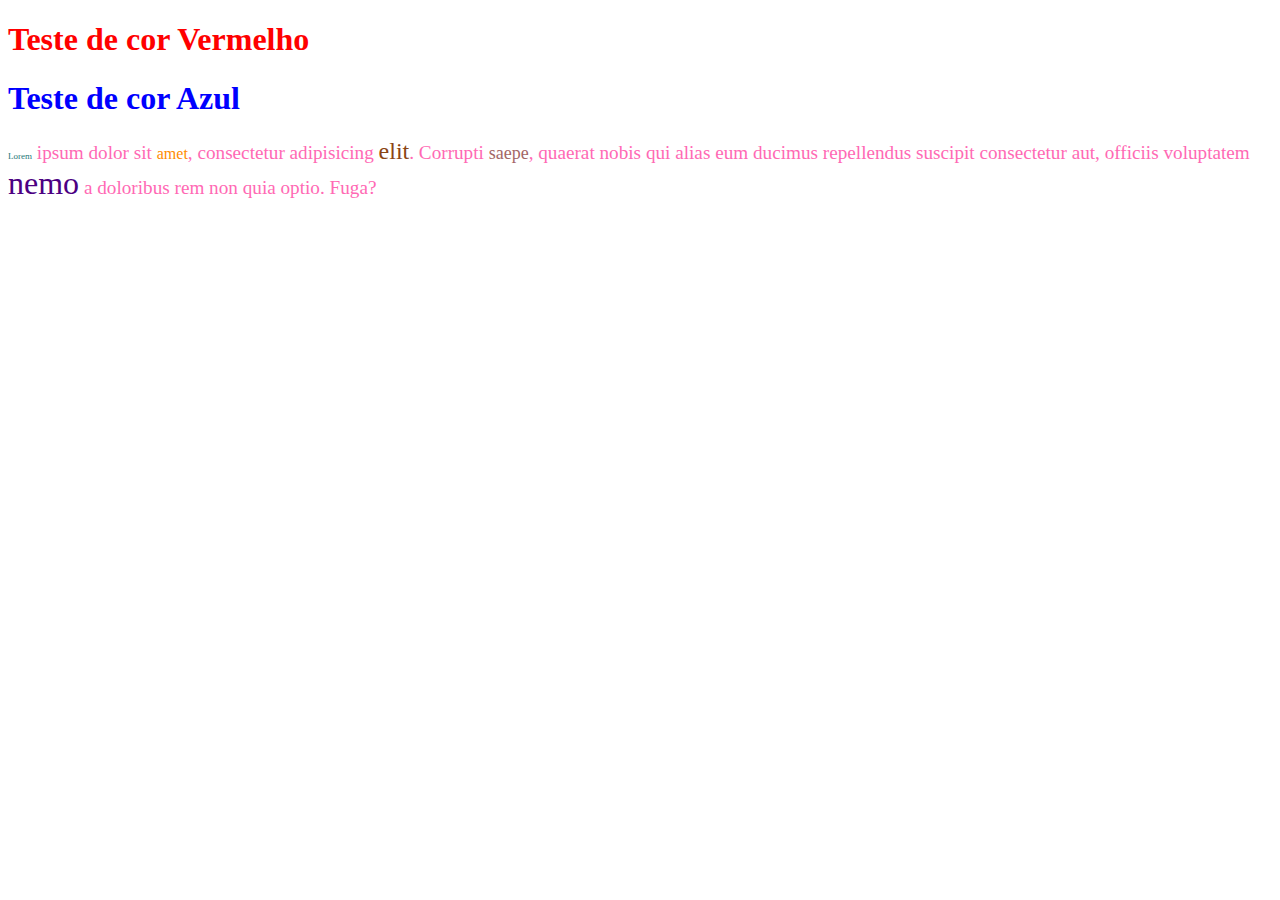
<file: Aula 2 07-08/index.html>
<!DOCTYPE html>
<html lang="en">

<head>
    <meta charset="UTF-8">
    <meta name="viewport" content="width=, initial-scale=1.0">
    <title>Document</title>
</head>

<style>
    p {
        color: hotpink;
        font-family: fantasy;
        font-size: larger;
    }

    #titulo1 {
        color: red;
        font-family: georgia;
    }

    #titulo2 {
        color: blue;
        font-family: cursive;
    }

    #Lorem {
        color: rgb(40, 120, 120);
        font-size: xx-small;
    }
    #amet{
        color: darkorange;
        font-size: smaller;
    }
    #elit{
        color: saddlebrown;
        font-size: x-large;
    }
    #saepe{
        color: rgb(164, 102, 102);
        font-size: large;
    }
    #nemo{
        color: indigo;
        font-size: xx-large;
    }
</style>

<body>
    <h1 id="titulo1">Teste de cor Vermelho</h1>
    <h1 id="titulo2">Teste de cor Azul</h1>
    <p><span id="Lorem">Lorem</span> ipsum dolor sit <span id="amet">amet</span>, consectetur adipisicing <span
            id="elit">elit</span>. Corrupti <span id="saepe">saepe</span>, quaerat nobis qui alias eum ducimus
        repellendus suscipit consectetur aut, officiis voluptatem <span id="nemo">nemo</span> a doloribus rem non quia
        optio. Fuga?</p>
</body>

</html>
</file>
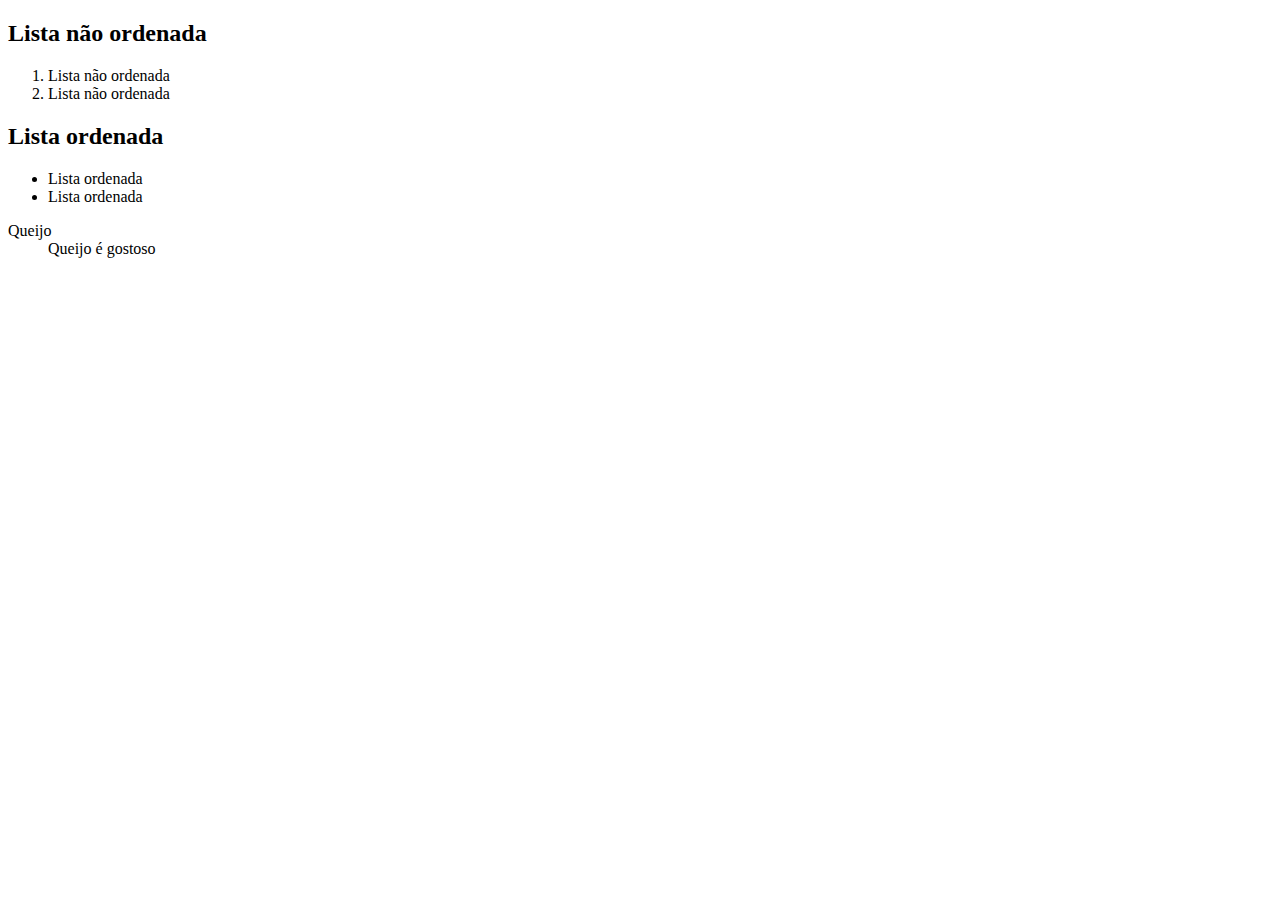
<file: Aula 3 14-08/index.html>
<!DOCTYPE html>
<html lang="en">
<head>
    <meta charset="UTF-8">
    <meta name="viewport" content="width=, initial-scale=1.0">
    <title>Document</title>
</head>
<body>
    <h2>Lista não ordenada</h2>
    <ol>
        <li>Lista não ordenada</li>
        <li>Lista não ordenada</li>
    </ol>

    <h2>Lista ordenada</h2>
    <ul>
        <li>Lista ordenada</li>
        <li>Lista ordenada</li>
    </ul>

    <dl>
        <dt>Queijo</dt>
        <dd>Queijo é gostoso</dd>
    </dl>
</body>
</html>
</file>
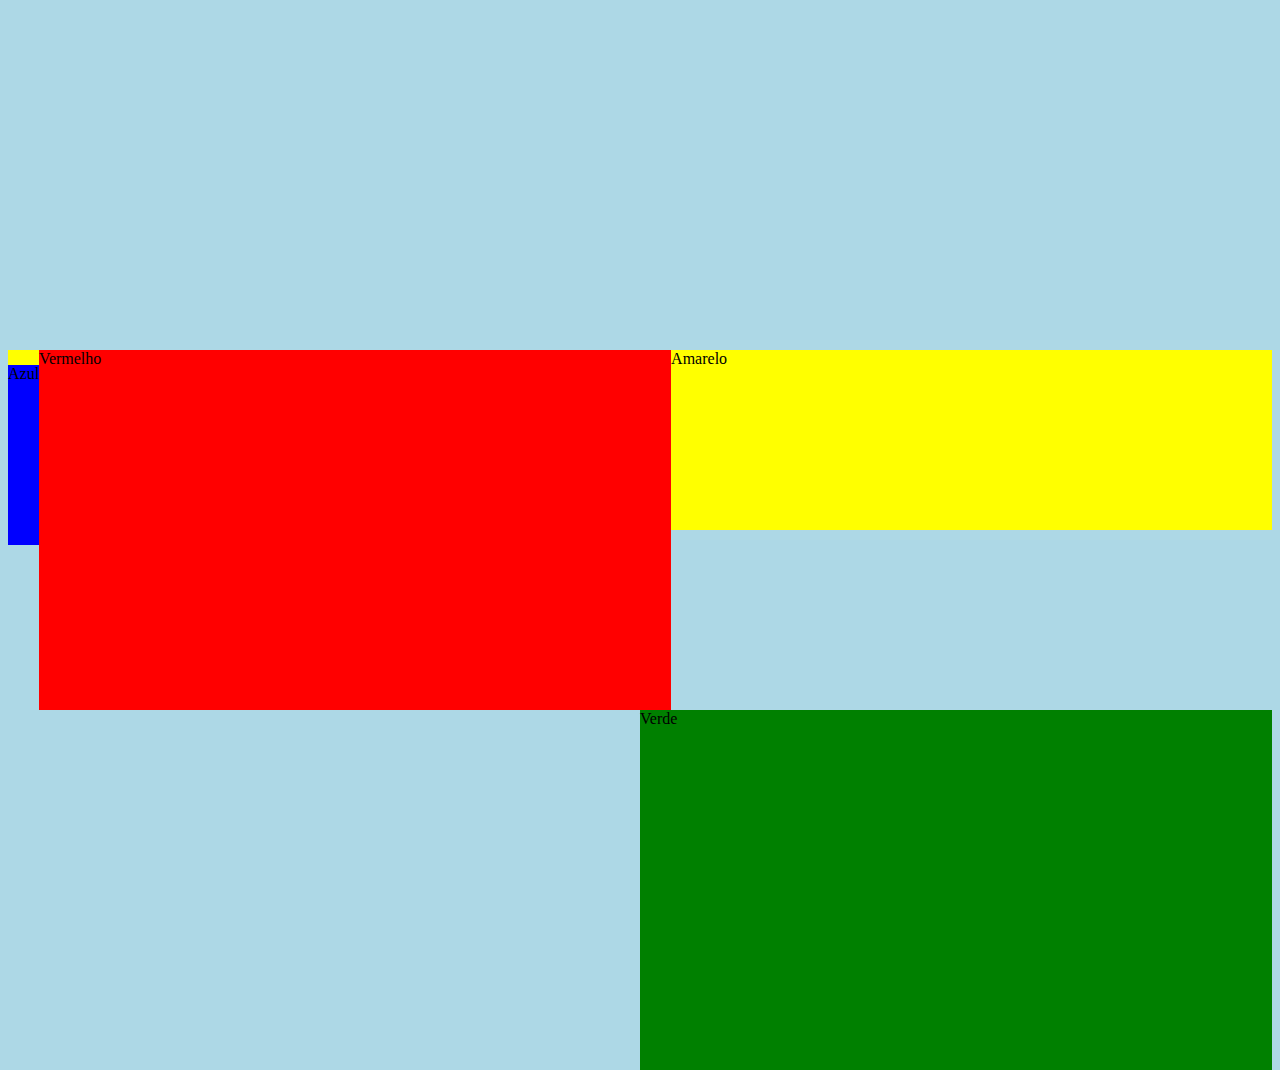
<file: Aula 4 21-08/index.html>
<!DOCTYPE html>
<html lang="en">
<head>
    <meta charset="UTF-8">
    <meta name="viewport" content="width=device-width, initial-scale=1.0">
    <title>DIV</title>
</head>

<style>
#blue{
    background-color: blue;
    color: black;
    height: 180px;
    float:inline-start;
    margin-top: 15px;
}

#red{
    background-color: red;
    color: black;
    height: 360px;
    width: 50%;
    float: left;
}

#green{
    background-color: green;
    color: black;
    height: 360px;
    width: 50%;
    float: right;
}

#yellow{
    background-color: yellow;
    color: black;
    height: 180px;
    margin-top: 350px;
}

body{
    background-color: lightblue;
}
</style>

<body>

    <div id="blue">Azul</div>
    <div id="red">Vermelho</div>
    <div id="green">Verde</div>
    <div id="yellow">Amarelo</div>

</body>
</html>
</file>
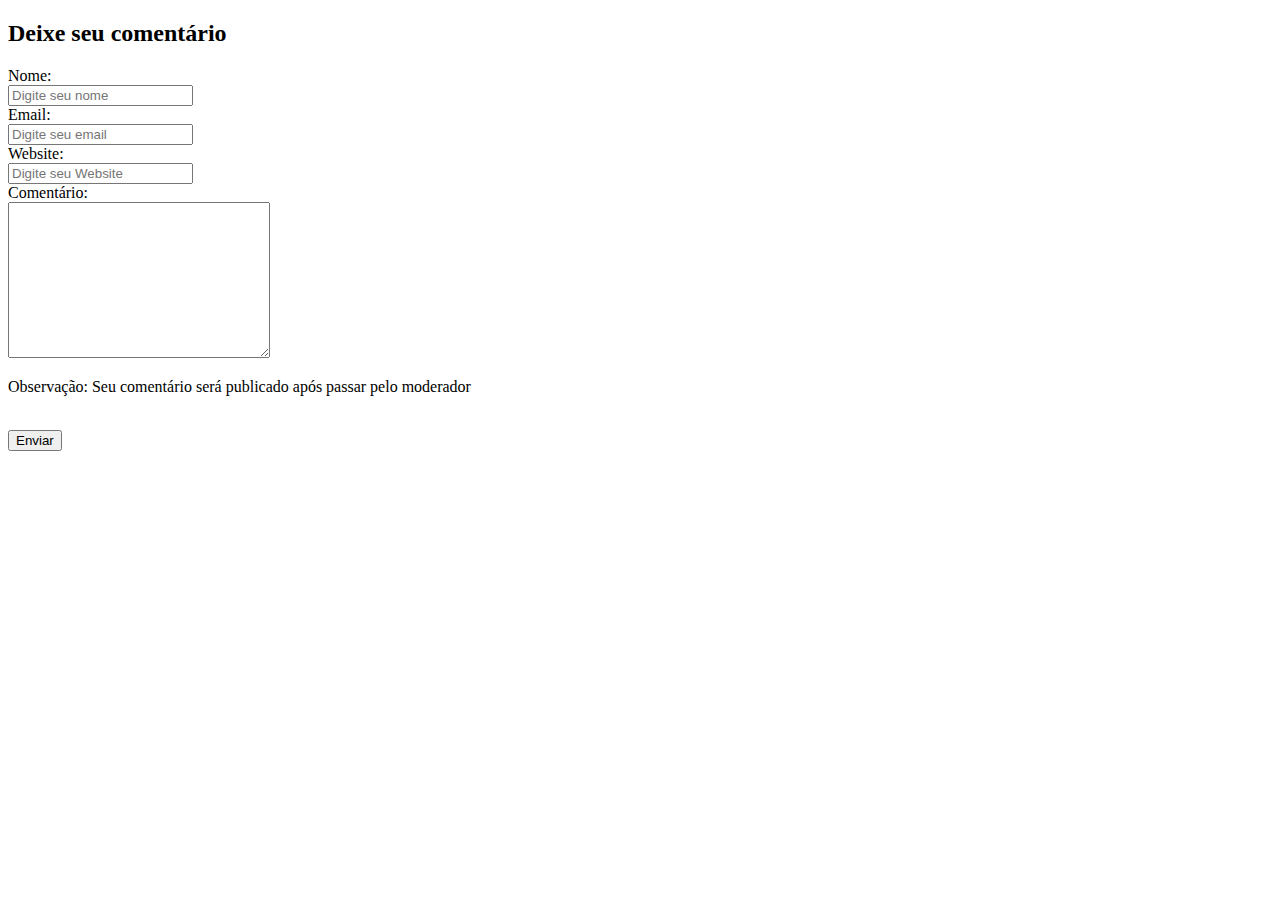
<file: Aula 5 28-08/index.html>
<!DOCTYPE html>
<html lang="en">
<head>
    <meta charset="UTF-8">
    <meta name="viewport" content="width=device-width, initial-scale=1.0">
    <title>Formulário</title>
</head>
<body>
    <form action="home.php">
        <h2>Deixe seu comentário</h2>

        <label for="">Nome: </label><br>
        <input type="text" placeholder="Digite seu nome"><br>

        <!-- <label for="">Senha: </label><br>
        <input type="password" placeholder="Digite sua senha"><br><br> -->

        <!-- <label for="">Data: </label><br>
        <input type="date" placeholder="Digite sua data de nascimento"><br><br> -->

        <!-- <label for="">Idade: </label><br>
        <input type="number" placeholder="Digite sua data Idade"><br><br> -->

        <label for="">Email: </label><br>
        <input type="email" placeholder="Digite seu email"><br>

        <label for="">Website: </label><br>
        <input type="url" placeholder="Digite seu Website"><br>

        <label for="">Comentário: </label><br>
        <textarea name="" cols="30" rows="10"></textarea><br>

        <p>Observação: Seu comentário será publicado após passar pelo moderador</p><br>

        <!-- <label for="">Data: </label><br>
        <input type="date" placeholder="Digite sua data de nascimento"><br><br> -->

        <!-- <label for="">Telefone: </label><br>
        <input type="tel" placeholder="Digite seu telefone"><br> -->

        <!-- <button type="reset">Limpar</button> -->
        <button type="submit">Enviar</button>
    </form>
</body>
</html>
</file>
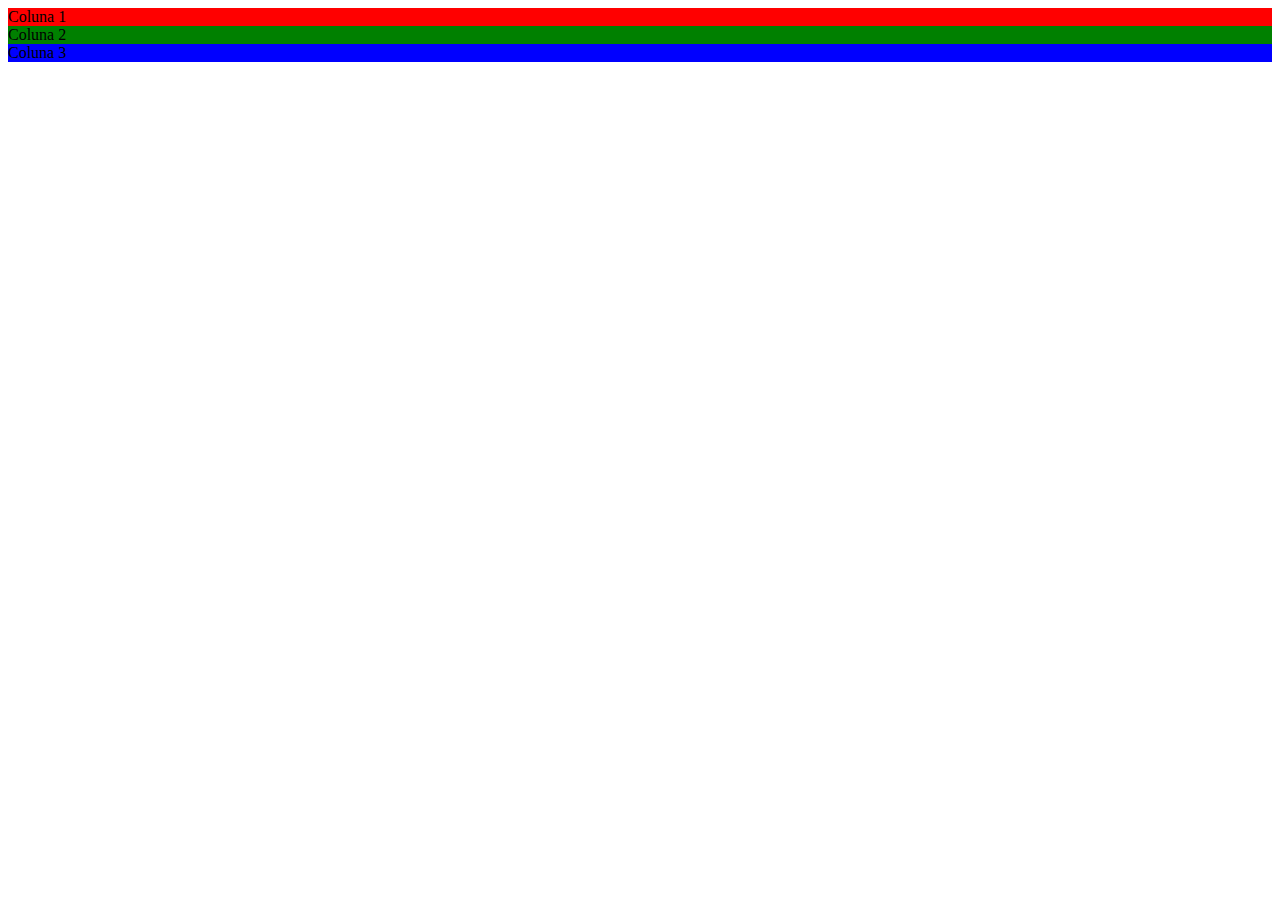
<file: Aula 6 04-09/index.html>
<!DOCTYPE html>
<html lang="en">

<head>
    <meta charset="UTF-8">
    <meta name="viewport" content="width=device-width, initial-scale=1.0">
    <title>Grid</title>
    <link href="https://cdn.jsdelivr.net/npm/bootstrap@5.3.1/dist/css/bootstrap.min.css" rel="stylesheet"
        integrity="sha384-4bw+/aepP/YC94hEpVNVgiZdgIC5+VKNBQNGCHeKRQN+PtmoHDEXuppvnDJzQIu9" crossorigin="anonymous">
</head>

<style>
.red{
    background-color: red;
}
.green{
    background-color: green;
}
.blue{
    background-color: blue;
}
.yellow{
    background-color: yellow;
}
</style>

<body>
    <div class="row">
        <div class="col-2 red">Coluna 1</div>
        <div class="col-8 green">Coluna 2</div>
        <div class="col-2 blue">Coluna 3</div>
    </div>

    <!-- <div class="row">
        <div class="col red">Coluna 1</div>
        <div class="col green">Coluna 2</div>
        <div class="col blue">Coluna 3</div>
        <div class="col yellow">Coluna 4</div>
        <div class="col red">Coluna 5</div>
        <div class="col green">Coluna 6</div>
        <div class="col blue">Coluna 7</div>
        <div class="col yellow">Coluna 8</div>
        <div class="col red">Coluna 9</div>
        <div class="col green">Coluna 10</div>
        <div class="col blue">Coluna 11</div>
        <div class="col yellow">Coluna 12</div>
    </div> -->

</body>

<script src="https://cdn.jsdelivr.net/npm/bootstrap@5.3.1/dist/js/bootstrap.bundle.min.js"
    integrity="sha384-HwwvtgBNo3bZJJLYd8oVXjrBZt8cqVSpeBNS5n7C8IVInixGAoxmnlMuBnhbgrkm"
    crossorigin="anonymous"></script>

</html>
</file>
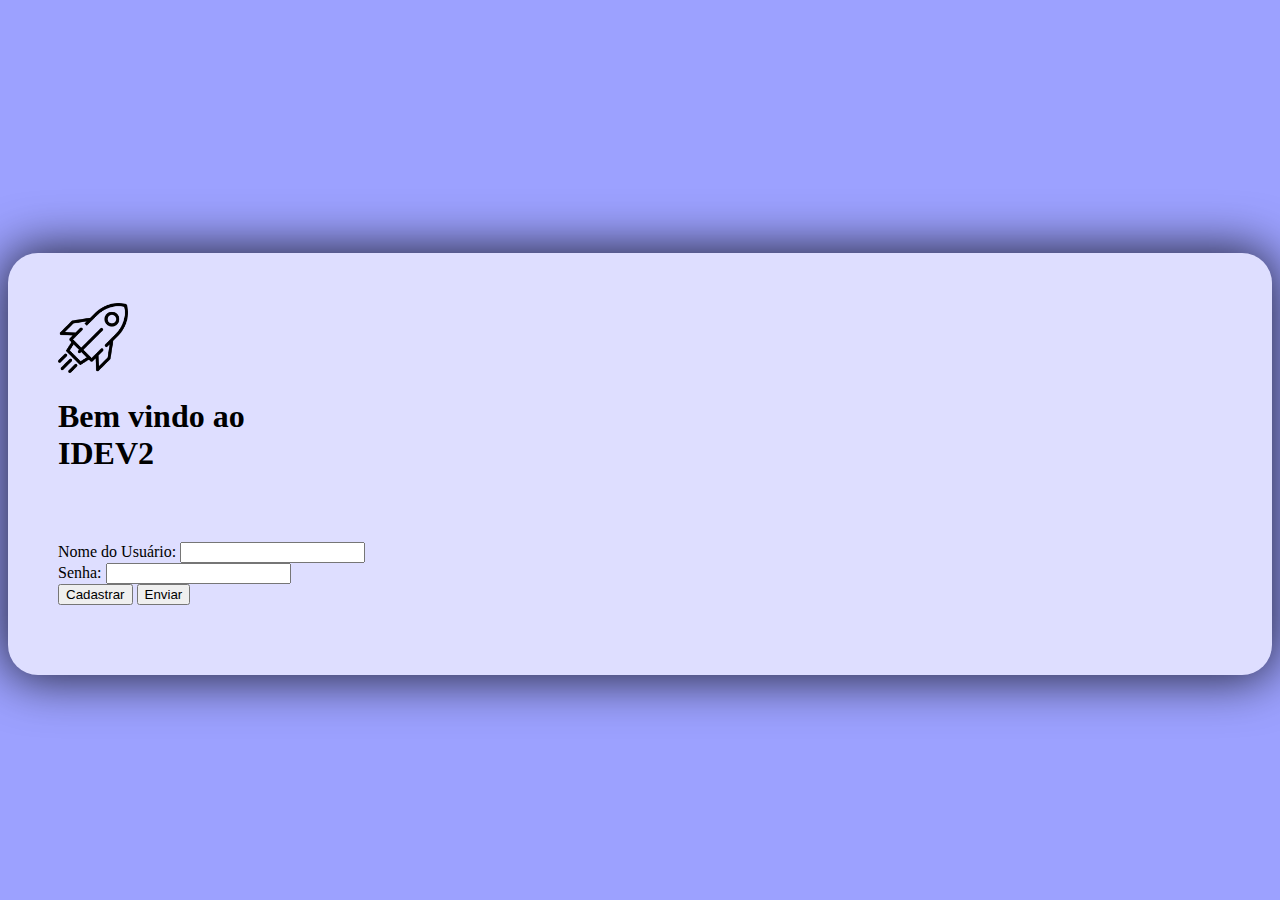
<file: Aula 7 11-09/index.html>
<!DOCTYPE html>
<html lang="en">

<head>
    <meta charset="UTF-8">
    <meta name="viewport" content="width=device-width, initial-scale=1.0">
    <link href="https://cdn.jsdelivr.net/npm/bootstrap@5.3.1/dist/css/bootstrap.min.css" rel="stylesheet"
        integrity="sha384-4bw+/aepP/YC94hEpVNVgiZdgIC5+VKNBQNGCHeKRQN+PtmoHDEXuppvnDJzQIu9" crossorigin="anonymous">
    <link rel="stylesheet" href="style.css">
    <link rel="icon" href="img/foguete-inclinado.png">
    <title>Login</title>
</head>

<body>

    <div class="row">
        <div class="col-4"></div>
        <div class="col-4">
            <div class="login-container">
                 <div class="text-center">
                    <img src="img/foguete-inclinado.png" width="70">
                    <h1>Bem vindo ao <br>IDEV2</h1>
                </div>
                <form id="login-form">
                    <div class="mb-3">
                        <label for="username" class="form-label">Nome do Usuário:</label>
                        <input type="text" class="form-control" id="username" name="username" required>
                    </div>

                    <div class="mb-4">
                        <label for="password" class="form-label">Senha:</label>
                        <input type="password" class="form-control" id="password" name="password" required>
                    </div>
                    <div class="text-center">
                        <a href="cadastro.html"><button type="button" class="btn btn-outline-danger">Cadastrar</button></a>
                       <button class="btn btn-outline-success">Enviar</button>
                    </div>
                </form>
                <div class="mb-3">
                    <p id="error-message" class="error"></p>
                </div>
            </div>
        </div>
        <div class="col-3"></div>
    </div>

</body>
<script src="https://cdn.jsdelivr.net/npm/bootstrap@5.3.1/dist/js/bootstrap.bundle.min.js"
    integrity="sha384-HwwvtgBNo3bZJJLYd8oVXjrBZt8cqVSpeBNS5n7C8IVInixGAoxmnlMuBnhbgrkm"
    crossorigin="anonymous"></script>
<script src="main.js"></script>

</html>
</file>
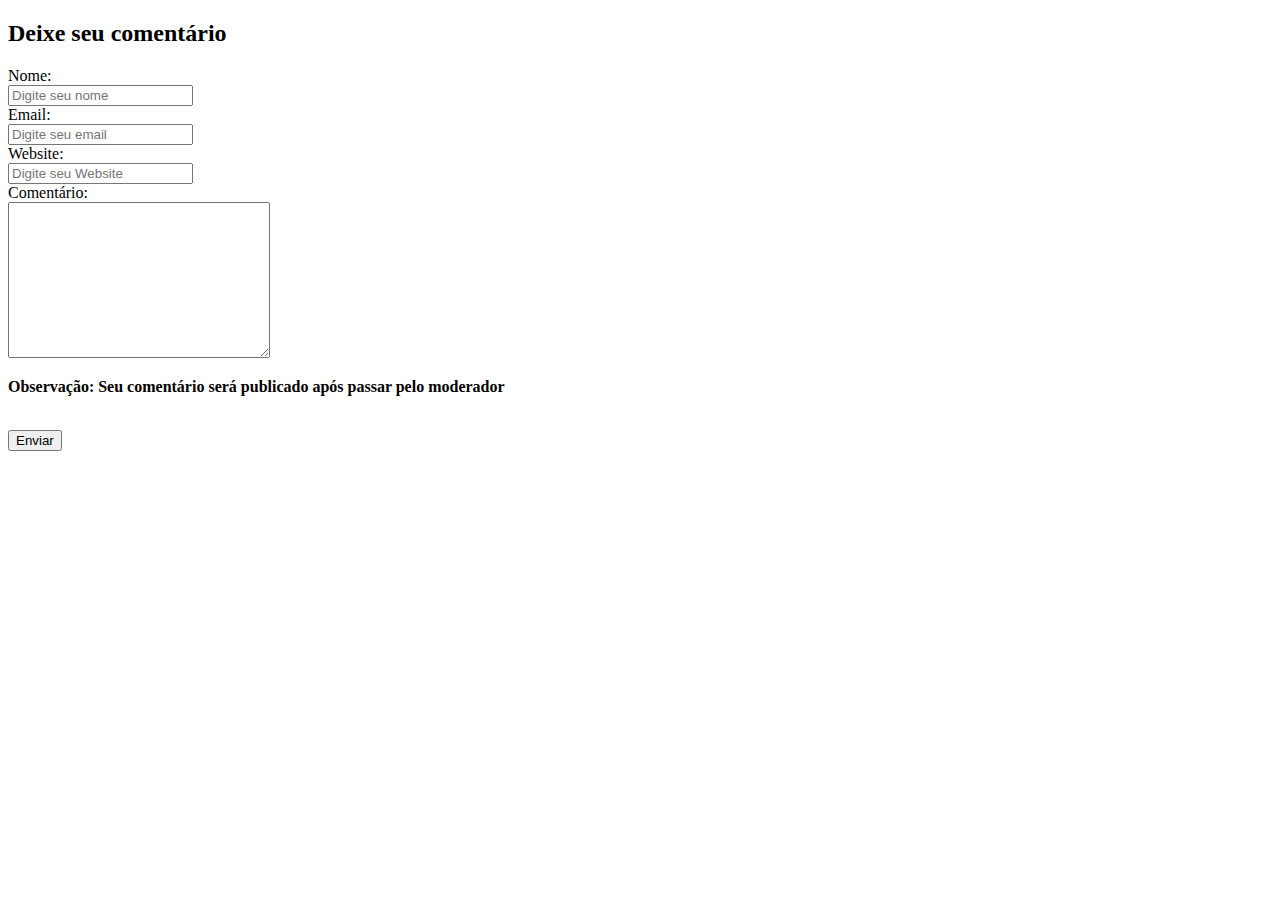
<file: Aula 5 28-08/forms1.html>
<!DOCTYPE html>
<html lang="en">
<head>
    <meta charset="UTF-8">
    <meta name="viewport" content="width=device-width, initial-scale=1.0">
    <title>Formulário 1</title>
</head>
<body>
    <form action="#">
        <h2>Deixe seu comentário</h2>

        <label for="">Nome: </label><br>
        <input type="text" placeholder="Digite seu nome"><br>

        <label for="">Email: </label><br>
        <input type="email" placeholder="Digite seu email"><br>

        <label for="">Website: </label><br>
        <input type="url" placeholder="Digite seu Website"><br>

        <label for="">Comentário: </label><br>
        <textarea cols="30" rows="10"></textarea><br>

        <p><strong>Observação: Seu comentário será publicado após passar pelo moderador</strong></p><br>

        <button type="submit">Enviar</button>
    </form>
</body>
</html>
</file>
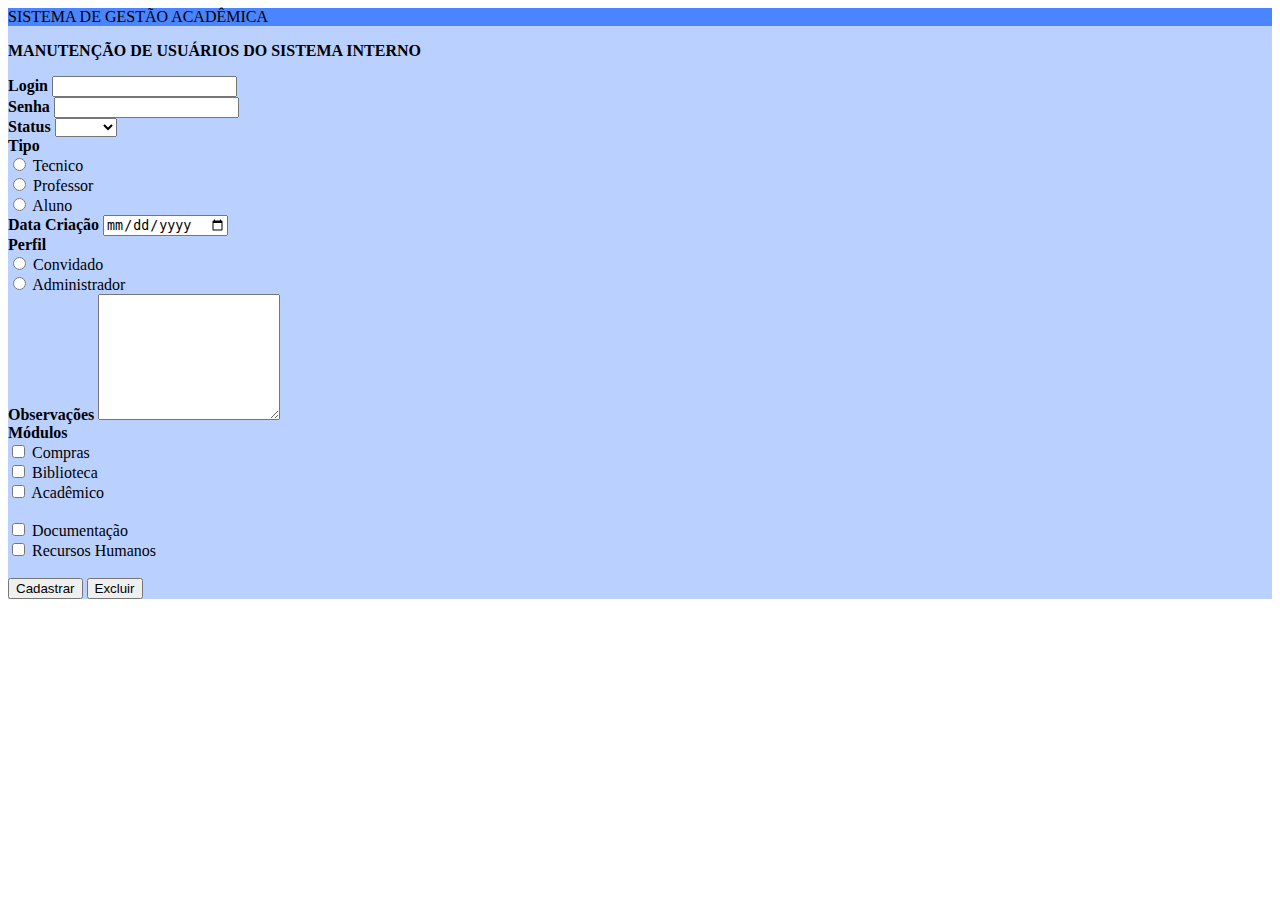
<file: Aula 5 28-08/forms2.html>
<!DOCTYPE html>
<html lang="en">

<head>
    <meta charset="UTF-8">
    <meta name="viewport" content="width=device-width, initial-scale=1.0">
    <title>Formulário 2</title>
    <link href="https://cdn.jsdelivr.net/npm/bootstrap@5.3.1/dist/css/bootstrap.min.css" rel="stylesheet"
        integrity="sha384-4bw+/aepP/YC94hEpVNVgiZdgIC5+VKNBQNGCHeKRQN+PtmoHDEXuppvnDJzQIu9" crossorigin="anonymous">
</head>
<style>
    #faixa {
        background-color: rgb(75, 132, 255);
    }
    .fundo{
        background-color: rgb(186, 209, 255);
    }
</style>

<body>
    <div class="row">
        <div class="col-2"></div>
        <div class="col-8 fundo">
            <div id="faixa">SISTEMA DE GESTÃO ACADÊMICA</div>
            <p><strong>MANUTENÇÃO DE USUÁRIOS DO SISTEMA INTERNO</strong></p>
            <form action="#">
                <div class="mb-3">
                    <label class="form-label"><strong>Login</strong></label>
                    <input type="text" class="form-control">
                </div>

                <div class="mb-3">
                    <label class="form-label"><strong>Senha</strong></label>
                    <input type="password" class="form-control">
                </div>

                <div class="mb-3">
                    <label class="form-label"><strong>Status</strong></label>
                    <select class="form-select">
                        <option value=""></option>
                        <option value="">Ativo</option>
                        <option value="">Inativo</option>
                    </select>
                </div>

                <div class="mb-3">
                    <label class="form-label"><strong>Tipo</strong></label><br>

                    <div class="form-check form-check-inline">
                        <input class="form-check-input" type="radio" name="inlineRadioOptions" id="inlineRadio1"
                            value="option1">
                        <label class="form-check-label" for="inlineRadio1">Tecnico</label>
                    </div>
                    <div class="form-check form-check-inline">
                        <input class="form-check-input" type="radio" name="inlineRadioOptions" id="inlineRadio2"
                            value="option2">
                        <label class="form-check-label" for="inlineRadio2">Professor</label>
                    </div>
                    <div class="form-check form-check-inline">
                        <input class="form-check-input" type="radio" name="inlineRadioOptions" id="inlineRadio3"
                            value="option3">
                        <label class="form-check-label" for="inlineRadio3">Aluno</label>
                    </div>
                </div>

                <div class="mb-3">
                    <label class="form-label"><strong>Data Criação</strong></label>
                    <input type="date" class="form-control">
                </div>

                <div class="mb-3">
                    <label for=""><strong>Perfil</strong></label><br>
                    <div class="form-check form-check-inline">
                        <input class="form-check-input" type="radio" name="inlineRadioOptionss" id="inlineRadio1"
                            value="option1">
                        <label class="form-check-label" for="inlineRadio1">Convidado</label>
                    </div>
                    <div class="form-check form-check-inline">
                        <input class="form-check-input" type="radio" name="inlineRadioOptionss" id="inlineRadio2"
                            value="option2">
                        <label class="form-check-label" for="inlineRadio2">Administrador</label>
                    </div>
                </div>

                <div class="mb-3">
                    <label class="form-label"><strong>Observações</strong></label>
                    <textarea class="form-control" rows="8"></textarea>
                </div>

                <div class="mb-3">
                    <label class="form-label"><strong>Módulos</strong></label><br>
                    <div class="form-check form-check-inline">
                        <input type="checkbox" class="form-check-input">
                        <label class="form-check-label">Compras</label>
                    </div>
                    <div class="form-check form-check-inline">
                        <input type="checkbox" class="form-check-input">
                        <label class="form-check-label">Biblioteca</label>
                    </div>
                    <div class="form-check form-check-inline">
                        <input type="checkbox" class="form-check-input">
                        <label class="form-check-label">Acadêmico</label>
                    </div><br>
                    <div class="form-check form-check-inline">
                        <input type="checkbox" class="form-check-input">
                        <label class="form-check-label">Documentação</label>
                    </div>
                    <div class="form-check form-check-inline">
                        <input type="checkbox" class="form-check-input">
                        <label class="form-check-label">Recursos Humanos</label>
                    </div>
                </div><br>

                <button type="submit" class="btn btn-outline-success">Cadastrar</button>
                <button type="reset" class="btn btn-outline-danger">Excluir</button>
            </form>
        </div>
        <div class="col-2"></div>
    </div>
</body>
<script src="https://cdn.jsdelivr.net/npm/bootstrap@5.3.1/dist/js/bootstrap.bundle.min.js"
    integrity="sha384-HwwvtgBNo3bZJJLYd8oVXjrBZt8cqVSpeBNS5n7C8IVInixGAoxmnlMuBnhbgrkm"
    crossorigin="anonymous"></script>

</html>
</file>
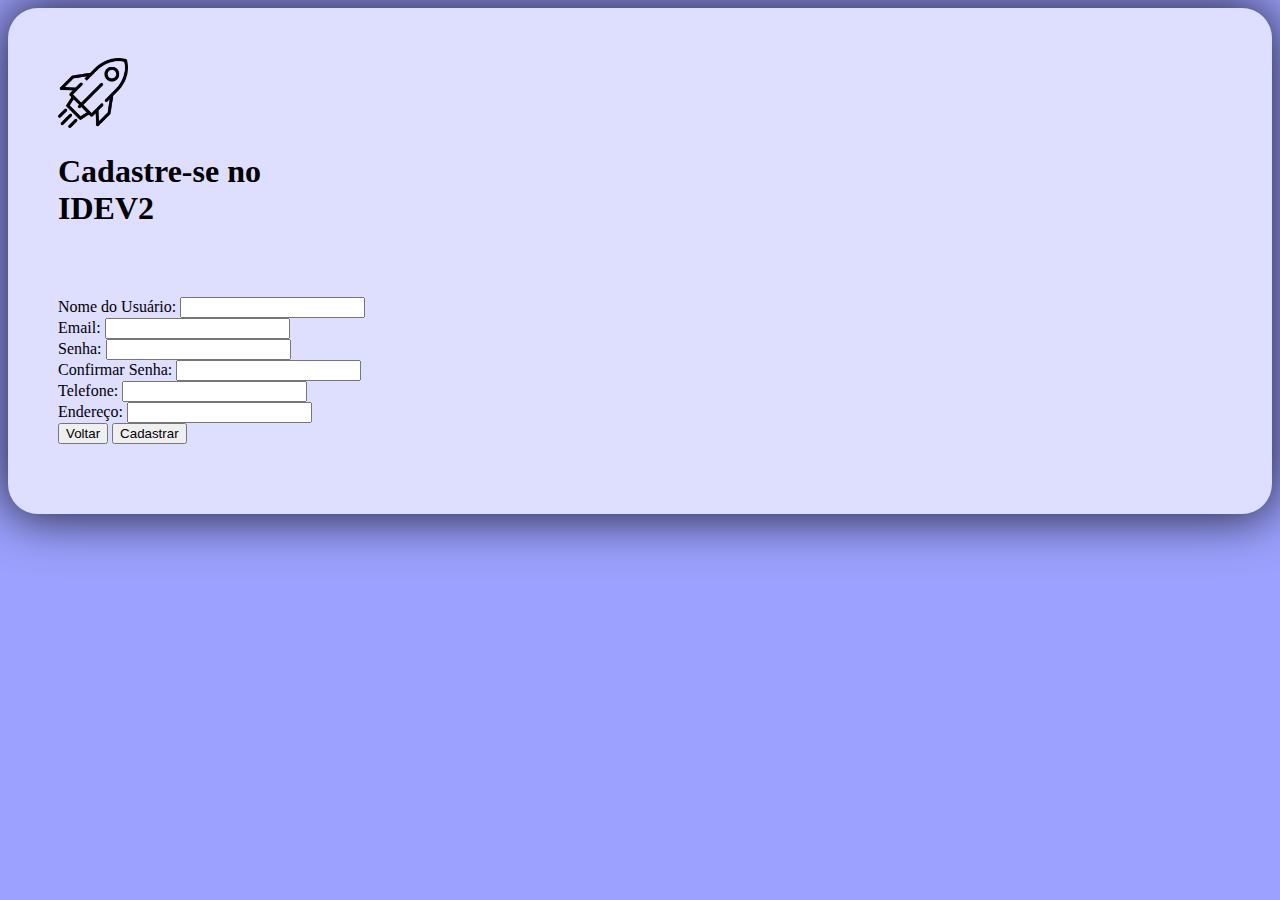
<file: Aula 7 11-09/cadastro.html>
<!DOCTYPE html>
<html lang="en">

<head>
    <meta charset="UTF-8">
    <meta name="viewport" content="width=device-width, initial-scale=1.0">
    <link href="https://cdn.jsdelivr.net/npm/bootstrap@5.3.1/dist/css/bootstrap.min.css" rel="stylesheet"
        integrity="sha384-4bw+/aepP/YC94hEpVNVgiZdgIC5+VKNBQNGCHeKRQN+PtmoHDEXuppvnDJzQIu9" crossorigin="anonymous">
    <link rel="stylesheet" href="style.css">
    <link rel="icon" href="img/foguete-inclinado.png">
    <title>Cadastro</title>
</head>

<body>

    <div class="row">
        <div class="col-4"></div>
        <div class="col-4">
            <div class="cadastro-container">
                <div class="text-center">
                    <img src="img/foguete-inclinado.png" width="70">
                    <h1>Cadastre-se no <br>IDEV2</h1>
                </div>
                <form id="cadastro-form">
                    <div class="mb-3">
                        <label for="username" class="form-label">Nome do Usuário:</label>
                        <input type="text" class="form-control" id="username" name="username" required>
                    </div>

                    <div class="mb-3">
                        <label for="email" class="form-label">Email:</label>
                        <input type="email" class="form-control" id="username" name="username" required>
                    </div>

                    <div class="mb-4">
                        <label for="password" class="form-label">Senha:</label>
                        <input type="password" class="form-control" id="senha" name="senha" required>
                    </div>

                    <div class="mb-3">
                        <label for="password" class="form-label">Confirmar Senha:</label>
                        <input type="password" class="form-control" id="confirmarSenha" name="confirmarSenha" required>
                    </div>

                    <div class="mb-3">
                        <label for="telefone" class="form-label">Telefone:</label>
                        <input type="text" class="form-control" id="username" name="username" required>
                    </div>

                    <div class="mb-3">
                        <label for="endereço" class="form-label">Endereço:</label>
                        <input type="text" class="form-control" id="username" name="username" required>
                    </div>

                    <div class="text-center">
                        <a href="index.html"><button type="button" class="btn btn-outline-danger">Voltar</button></a>
                        <button type="submit" class="btn btn-outline-success">Cadastrar</button>
                    </div>
                </form>
                <div class="mb-3">
                    <p id="error-message-cadastro" class="error"></p>
                </div>
                
            </div>
        </div>
        <div class="col-3"></div>
    </div>

</body>
<script src="https://cdn.jsdelivr.net/npm/bootstrap@5.3.1/dist/js/bootstrap.bundle.min.js"
    integrity="sha384-HwwvtgBNo3bZJJLYd8oVXjrBZt8cqVSpeBNS5n7C8IVInixGAoxmnlMuBnhbgrkm"
    crossorigin="anonymous"></script>
<script src="main.js"></script>

</html>
</file>
<file: Aula 7 11-09/style.css>
.login-container {
    margin-top: 20%;
    padding: 50px;
    border-radius: 30px;

    -webkit-box-shadow: 0px 0px 50px 4px rgba(0, 0, 0, 0.78);
    -moz-box-shadow: 0px 0px 50px 4px rgba(0, 0, 0, 0.78);
    box-shadow: 0px 0px 50px 4px rgba(0, 0, 0, 0.78);
    background-color:  rgb(222, 222, 255);
}

.error{
    color: red;
    text-align: center;
    margin-top: 20px;
}

h1 {
    margin-bottom: 6%;
}

body{
    background-color: rgb(156, 161, 255);
}

.cadastro-container {
    padding: 50px;
    border-radius: 30px;

    -webkit-box-shadow: 0px 0px 50px 4px rgba(0, 0, 0, 0.78);
    -moz-box-shadow: 0px 0px 50px 4px rgba(0, 0, 0, 0.78);
    box-shadow: 0px 0px 50px 4px rgba(0, 0, 0, 0.78);
    background-color:  rgb(222, 222, 255);
}
</file>
